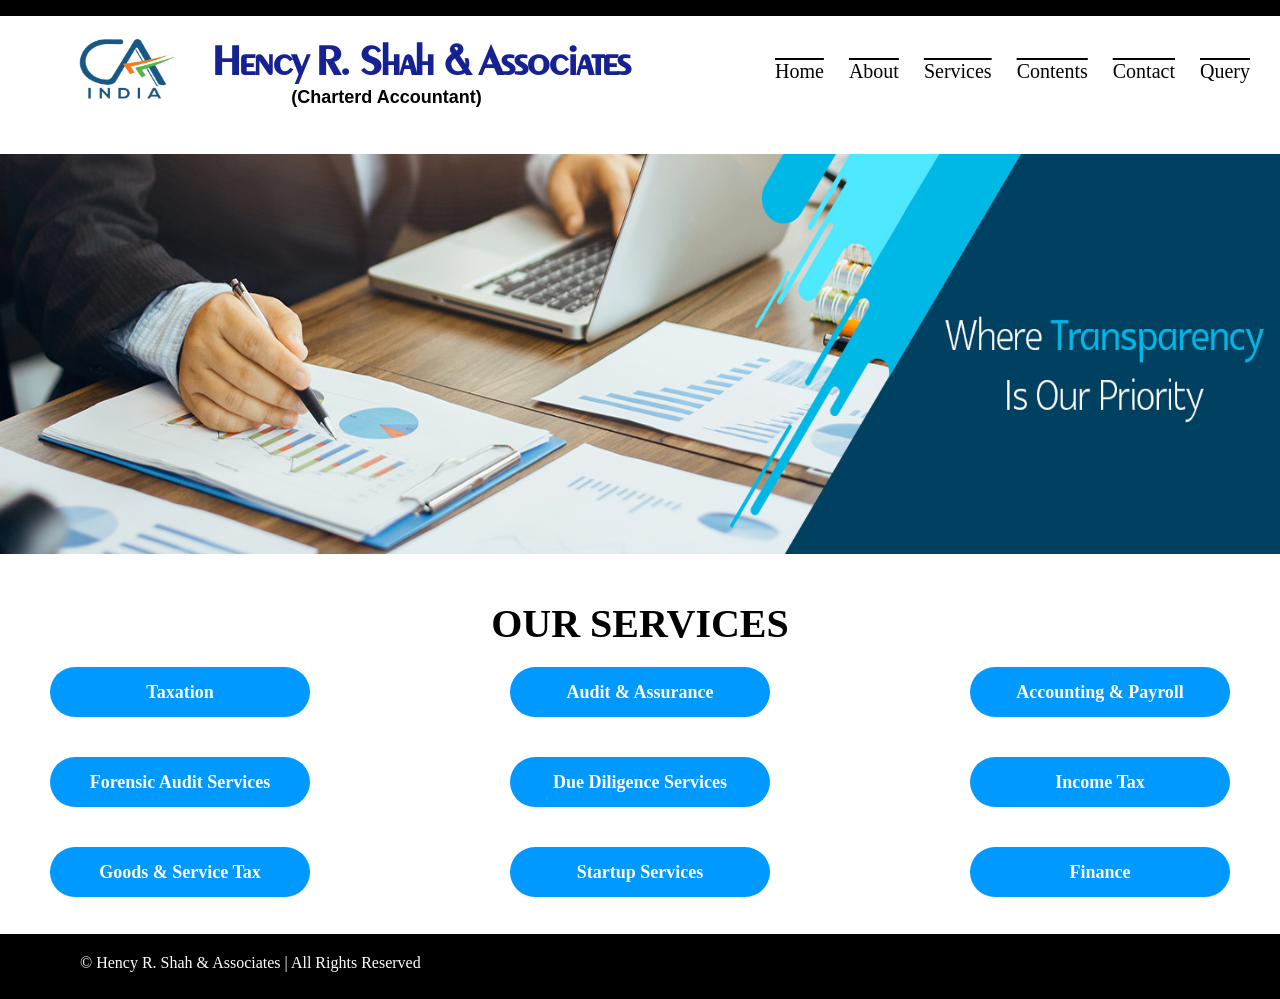
<file: index.html>
<!DOCTYPE html>
<html lang="en">
<head>
    <meta charset="UTF-8">
    <meta name="viewport" content="width=device-width, initial-scale=1.0">
    <link rel="stylesheet" href="css\style.css">
    <link rel="icon" href="./img/logo2.png" type="logo2/png">
    <title>Hency R. Shah & Associates</title>
    <style>
      body {
        background-color: rgb(255, 255, 255);
        background-repeat: no-repeat;
        background-size: cover;
      }
    </style>
  </head>
<body>
     <nav class="top-border">
</nav>
<div class="header">
  <div class="navbar-logo">
    <a href="index.html"><img src="img\logo2.png" alt="Logo"></a>
    </div>
    <div class="navbar-txt">
     <h6>Hency R. Shah & Associates</h6>
      <h5>(Charterd Accountant)</h5>
    </div>
  <nav >
    <ul>
      <li><a href="index.html">Home</a></li>
      <li><a href="about.html">About</a></li>
      <li><a href="service.html">Services</a></li>
      <li><a href="tools.html">Contents</a></li>
      <li><a href="conatct.html">Contact</a></li>
      <li><a href="query.html">Query</a></li>
    </ul>
  </nav>
</div>
<marquee>    </marquee>
<div class="slider-container">
  <div class="slider">
    <img src="img\A6.jpg" alt="Image 1">
    <img src="img\A7.jpg" alt="Image 2">
    <img src="img\A8.jpg" alt="Image 3">
    <img src="img\A9.jpg" alt="Image 4">
  </div>
</div>
<script src="js/script.js"></script>
<div class="column0">
  <br><br>
  <center><h1 class="heading1">OUR SERVICES</h1></center>
  <div class="c1">
    <div class="cardZ">
    <a href="service.html"><center class="c4"> Taxation </center></a>
    </div>
    <div class="cardY">
      <a href="service.html"><center class="c4"> Audit & Assurance </center></a>
    </div>
    <div class="cardX">
      <a href="service.html"><center class="c4"> Accounting & Payroll </center></a>
    </div>
  </div>
  <div class="c2">
    <div class="cardZ">
      <a href="service.html"><center class="c4">  Forensic Audit Services </center></a>
    </div>
    <div class="cardY">
      <a href="service.html"><center class="c4">  Due Diligence Services </center></a>
    </div>
    <div class="cardX">
      <a href="service.html"><center class="c4"> Income Tax </center></a>
    </div>
  </div>
  <div class="c3">
    <div class="cardZ">
      <a href="service.html"><center class="c4"> Goods & Service Tax</center></a>
    </div>
    <div class="cardY">
      <a href="service.html"><center class="c4"> Startup Services</center></a>
    </div>
    <div class="cardX">
      <a href="service.html"><center class="c4"> Finance </center></a>
    </div>
  </div>
</div>
<footer class="footer">
  <div class="copyright">
    <span> &copy; Hency R. Shah & Associates | All Rights Reserved</span>
  </div>
</footer>
</body>
</html>
</file>
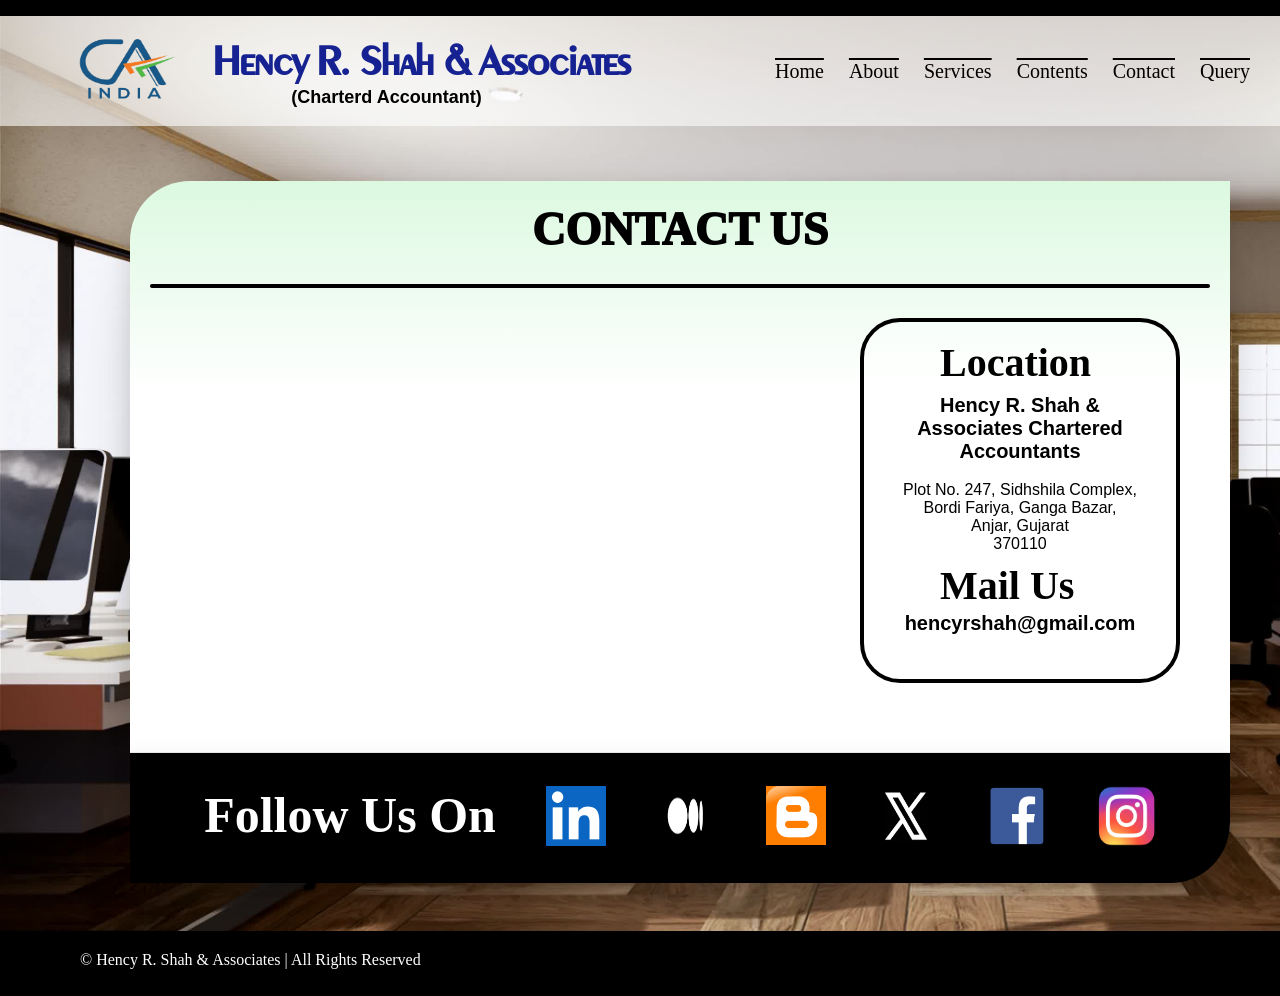
<file: conatct.html>
<!DOCTYPE html>
<html lang="en">
<head>
    <meta charset="UTF-8">
    <meta name="viewport" content="width=device-width, initial-scale=1.0">
    <link rel="stylesheet" href="css\style.css">
    <link rel="stylesheet" href="https://cdnjs.cloudflare.com/ajax/libs/font-awesome/4.7.0/css/font-awesome.min.css">
    <link rel="icon" href="./img/logo2.png" type="logo2/png">
    <title>Hency R. Shah & Associates</title>

    <style>
      body {
        background-image: url(./img/bg2.jpg);
    background-repeat: no-repeat;
        background-size: cover;
      }
    </style>
  </head>
<body>
     <nav class="top-border">
</nav>  

<div class="header">
  <div class="navbar-logo">
    <a href="index.html"><img src="img\logo2.png" alt="Logo"></a>
    </div>
    <div class="navbar-txt">
     <h6>Hency R. Shah & Associates</h6>
      <h5>(Charterd Accountant)</h5>
    </div>
  <nav >
    <ul>
      <li><a href="index.html">Home</a></li>
      <li><a href="about.html">About</a></li>
      <li><a href="service.html">Services</a></li>
      <li><a href="tools.html">Contents</a></li>
      <li><a href="conatct.html">Contact</a></li>
      <li><a href="query.html">Query</a></li>
    </ul>
  </nav>
</div>

<div class="modal">
  <form class="form">
    <div class="banner"></div> 
     <label class="title2"> CONTACT US</label>
    <p class="description"></p>
    <div class="tab-container">
    </div>

  <div class="benefits">
  <div class="column2">
    <iframe src="https://www.google.com/maps/embed?pb=!1m18!1m12!1m3!1d3669.511957778147!2d70.02595627481924!3d23.114954979109147!2m3!1f0!2f0!3f0!3m2!1i1024!2i768!4f13.1!3m3!1m2!1s0x3950c74a44d71543%3A0x9d4a594d6983ac68!2sHency%20R%20Shah%20%26%20Associates%20Chartered%20Accountants!5e0!3m2!1sen!2sin!4v1692100386917!5m2!1sen!2sin" width="680" height="400" style="border:0;" allowfullscreen="" loading="lazy" referrerpolicy="no-referrer-when-downgrade" target="_blank"></iframe>
  </div>
  <div class="column2">
    <div class="card2">
      <h5> Location </h5>
      <div class="card2-1">
      <h4> Hency R. Shah & Associates Chartered Accountants</h4><br>
      <p>
        Plot No. 247,  Sidhshila Complex,<br> Bordi Fariya, Ganga Bazar,<br> Anjar, Gujarat <br> 370110
      </p>
      </div>
       <h5> Mail Us </h5>
       <div class="card2-2">
      <h4>hencyrshah@gmail.com</h4>
       </div>
    </div>
  </div>
  </div>  
    <div class="modal--footer">
  <div class="card4">
    <div class="social-media">
      <h1>Follow Us On</h1>
      <a href="https://www.linkedin.com/company/hency-r-shah-associates-chartered-accountants/?originalSubdomain=in" target="_blank"><img src="img\li.PNG" height="60px" width="60px"></a>
      <a href="https://medium.com/@hrshah0412" target="_blank"><img src="img\mdm.PNG" height="60px" width="60px"></a>
      <a href="https://hencyrshah.blogspot.com/" target="_blank"><img src="img/blog.PNG"eight="60px" width="60px"></a>
      <a href="https://twitter.com/hency_shah" target="_blank"><img src="img\twitter.PNG" height="60px" width="60px"></a>
      <a href="https://www.facebook.com/CA.HENCY.R.SHAH/" target="_blank"><img src="img\facebook.PNG" height="60px" width="60px"></a>
      <a href="https://www.instagram.com/ca_hency_r_shah/" target="_blank"><img src="img\insta.PNG" height="60px" width="60px"></a>
     
    </div>
      
</div>             
    
    </div>
  </form>
</div>

<footer class="footer">
  <div class="copyright">
    <span> &copy; Hency R. Shah & Associates | All Rights Reserved</span>
  </div>
 
</footer>

</body>
</html>
</file>
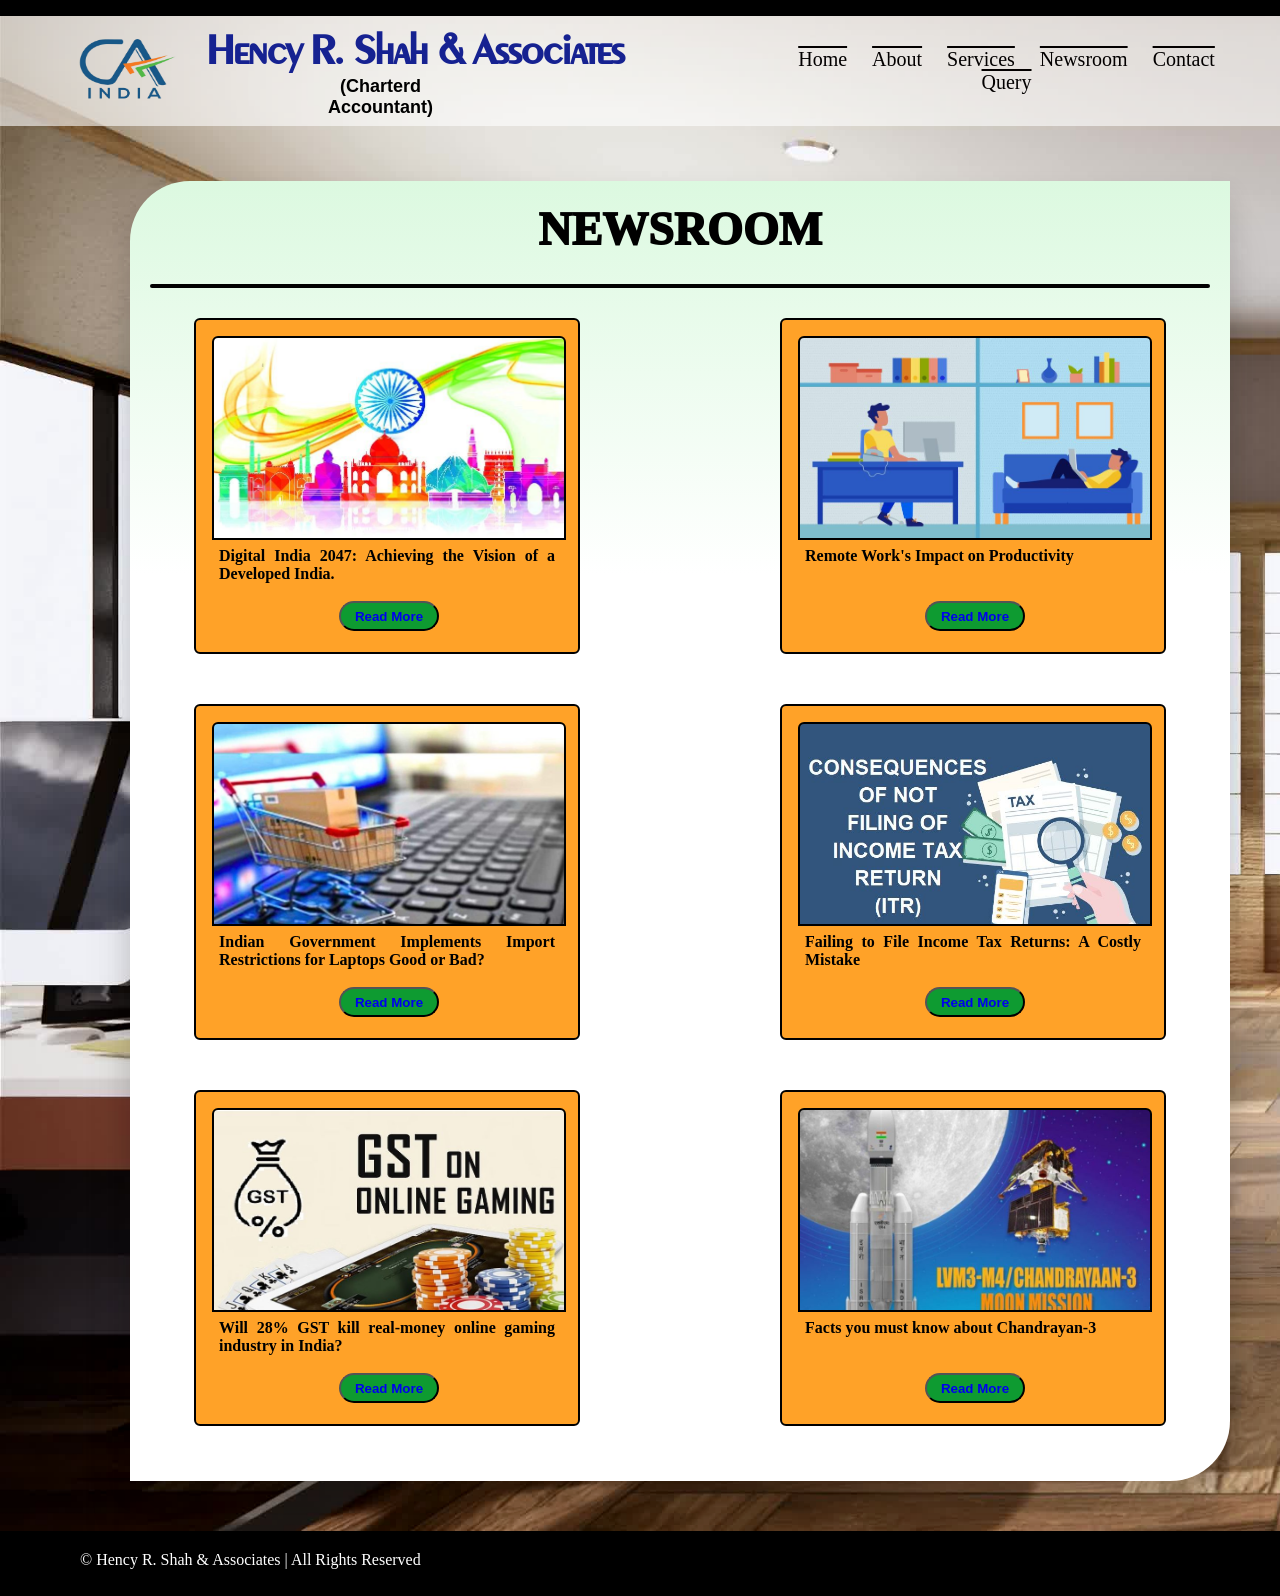
<file: newsrooom.html>
<!DOCTYPE html>
<html lang="en">
<head>
    <meta charset="UTF-8">
    <meta name="viewport" content="width=device-width, initial-scale=1.0">
    <link rel="stylesheet" href="css\style.css">
    <link rel="icon" href="./img/logo2.png" type="logo2/png">
    <title>Hency R. Shah & Associates</title>

    <style>
      body {
        background-image: url(./img/bg2.jpg);
    background-repeat: no-repeat;
        background-size: cover;
      }
    </style>
  </head>
<body>
     <nav class="top-border">
</nav>  

<div class="header">
  <div class="navbar-logo">
    <a href="index.html"><img src="img\logo2.png" alt="Logo"></a>
    </div>
    <div class="navbar-txt">
     <h6>Hency R. Shah & Associates</h6>
      <h5>(Charterd Accountant)</h5>
    </div>
  <nav >
    <ul>
      <li><a href="index.html">Home</a></li>
      <li><a href="about.html">About</a></li>
      <li><a href="service.html">Services</a></li>
      <li><a href="newsrooom.html">Newsroom</a></li>
      <li><a href="conatct.html">Contact</a></li>
      <li><a href="query.html">Query</a></li>
    </ul>
  </nav>
</div>

<div class="modalp">
  <form class="form">
    <div class="banner"></div> 
     <label class="title2">NEWSROOM</label>
    <p class="description"></p>
    <div class="tab-container">
    </div>


    <div class="benefits11">
      <div class="cardk">
          <div class="cardk-image"></div>
          <div class="heading"> Digital India 2047: Achieving the Vision of a Developed India.<br><br>
            <a href="https://www.linkedin.com/posts/hency-r-shah-associates-chartered-accountants_digital-digitalindia-india-activity-7098883857784967168-kChS?utm_source=share&utm_medium=member_desktop" target="_blank"><button class="category2"> Read More</a></div>    
              
            </div>
  
      
  
      <div class="cardk2">
          <div class="cardk2-image"></div>
          <div class="heading"> Remote Work's Impact on Productivity<br><br><br>
            <a href="https://www.linkedin.com/posts/hency-r-shah-associates-chartered-accountants_workfromhome-jobs-industry-activity-7096347154788548608-Glm6?utm_source=share&utm_medium=member_desktop" target="_blank"><button class="category2"> Read More</a> </div>  
          </div>
      </div>

  <div class="benefits11">
    <div class="cardk">
        <div class="cardk3-image"></div>
        <div class="heading"> Indian Government Implements Import Restrictions for Laptops Good or Bad?<br><br>
          <a href="https://www.linkedin.com/posts/hency-r-shah-associates-chartered-accountants_makeinindia-export-computer-activity-7093810430631976960-y8B_?utm_source=share&utm_medium=member_desktop" target="_blank"><button class="category2"> Read More</a> </div>    
            
          </div>

    

    <div class="cardk2">
        <div class="cardk4-image"></div>
        <div class="heading"> Failing to File Income Tax Returns: A Costly Mistake<br><br>
          <a href="https://www.linkedin.com/posts/hency-r-shah-associates-chartered-accountants_incometaxreturn-incometax-itr-activity-7091273706668224512-VL22?utm_source=share&utm_medium=member_desktop" target="_blank"><button class="category"> Read More </a></div>  
        </div>
    </div>

<div class="benefits11">
  <div class="cardk">
      <div class="cardk5-image"></div>
      <div class="heading">Will 28% GST kill real-money online gaming industry in India?<br><br>
        <a href="https://www.linkedin.com/posts/hency-r-shah-associates-chartered-accountants_gst-onlinegaming-india-activity-7088737004904980480-MPQU?utm_source=share&utm_medium=member_desktop" target="_blank"><button class="category"> Read More</a> </div>   
          
        </div>

  

  <div class="cardk2">
      <div class="cardk6-image"></div>
      <div class="heading">Facts you must know about Chandrayan-3<br><br><br>
        <a href="https://www.linkedin.com/posts/hency-r-shah-associates-chartered-accountants_chandrayaan3-chandrayaan-isro-activity-7086200278076600320-6JDv?utm_source=share&utm_medium=member_desktop" target="_blank"><button class="category"> Read More </a></div>    
      </div>
  </div>


  

</div>






 </div>
 <footer class="footer">
  <div class="copyright">
    <span> &copy; Hency R. Shah & Associates | All Rights Reserved</span>
  </div>
 
</footer>

  </body>
</html>
</file>
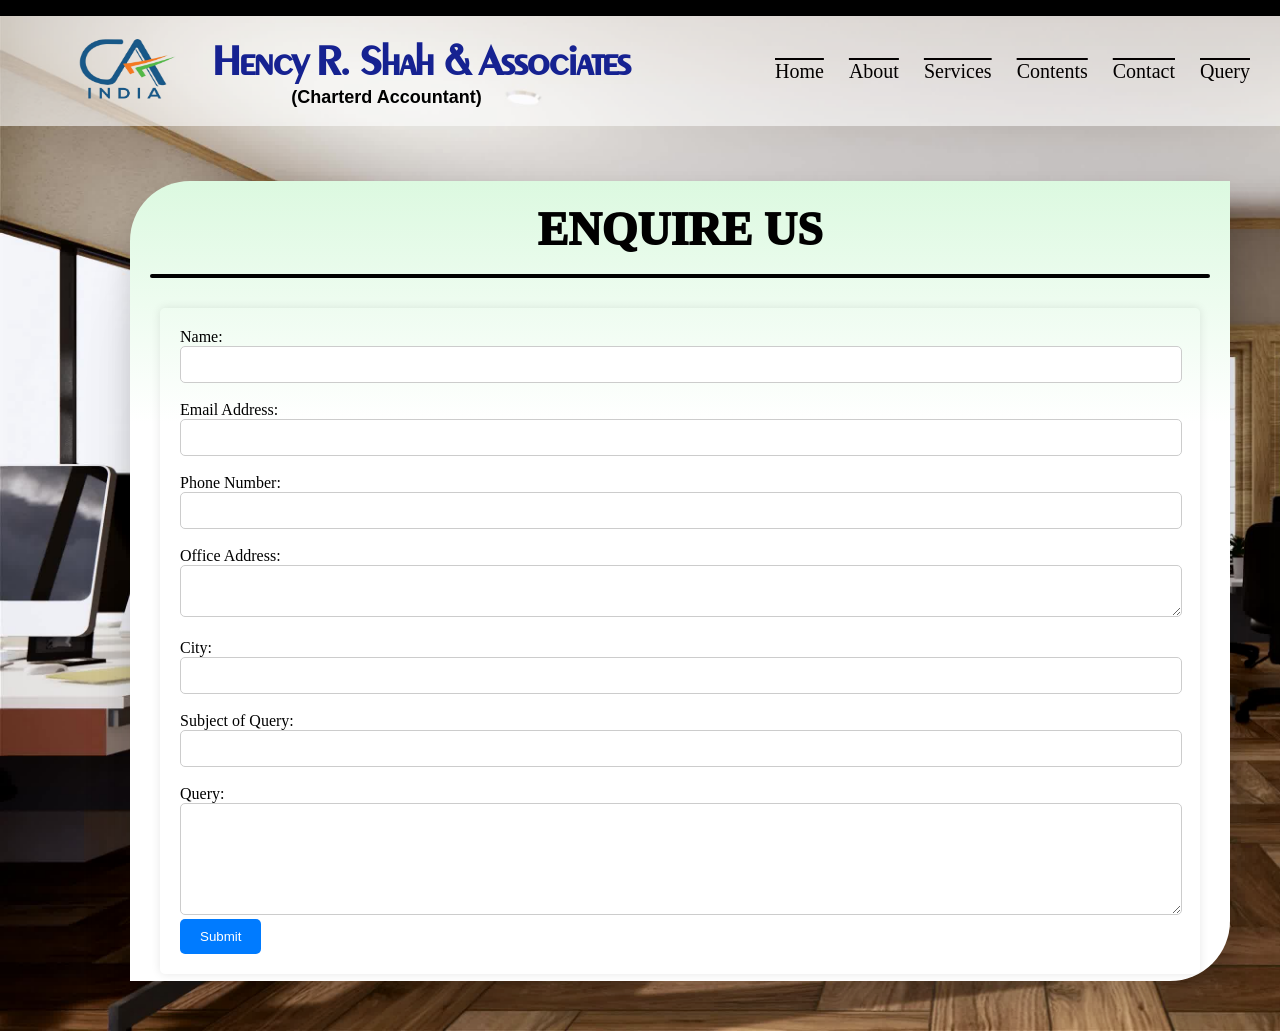
<file: query.html>
<!DOCTYPE html>
<html lang="en">
<head>
    <meta charset="UTF-8">
    <meta name="viewport" content="width=device-width, initial-scale=1.0">
    <link rel="stylesheet" href="css\style.css">
    <link rel="stylesheet" href="https://cdnjs.cloudflare.com/ajax/libs/font-awesome/4.7.0/css/font-awesome.min.css">
    <link rel="icon" href="./img/logo2.png" type="logo2/png">
    <title>Hency R. Shah & Associates</title>

    <style>
      body {
        background-image: url(./img/bg2.jpg);
    background-repeat: no-repeat;
        background-size: cover;
      }
    </style>
  </head>
<body>
     <nav class="top-border">
</nav>  

<div class="header">
  <div class="navbar-logo">
    <a href="index.html"><img src="img\logo2.png" alt="Logo"></a>
    </div>
    <div class="navbar-txt">
     <h6>Hency R. Shah & Associates</h6>
      <h5>(Charterd Accountant)</h5>
    </div>
  <nav >
    <ul>
      <li><a href="index.html">Home</a></li>
      <li><a href="about.html">About</a></li>
      <li><a href="service.html">Services</a></li>
      <li><a href="tools.html">Contents</a></li>
      <li><a href="conatct.html">Contact</a></li>
      <li><a href="query.html">Query</a></li>
    </ul>
  </nav>
</div>


<div class="modalpq">
    <form class="form">
      <div class="banner"></div> 
       <label class="title2"> ENQUIRE US</label>
        <div class="tab-container">
      </div>

    
    <div class="containerc">
        <form action="process_form.php" method="post" class="formc">

            <label for="name">Name:</label>
            <input type="text" id="name" name="name" required>

            <br>
            <br>
            
            <label for="email" class="labalc">Email Address:</label>
            <input type="email" id="email" name="email" required>

            <br>
            <br>

            <label for="phone" class="labalc">Phone Number:</label>
            <input type="tel" id="phone" name="phone" required>

            <br>
            <br>
             <label for="office_address" class="labalc">Office Address:</label>
            <textarea id="office_address" name="office_address" rows="2" required></textarea>
            <br>
            <br>

            <label for="city" class="labalc">City:</label>
            <input type="text" id="phone" name="phone" required>
            <br>
            <br>


          

            <label for="subject">Subject of Query:</label>
<input type="text" id="subject" list="serviceList" >

<datalist id="serviceList">
  <option value="Taxation">
  <option value="Audit & Assurance">
  <option value="Accounting & Payroll">
  <option value="Forensic Audit">
  <option value="Due Diligence">
    <option value="Income Tax">
      <option value="Goods & Service Tax">
      <option value="Finance">
        <option value="Others">
</datalist>
<br>
            <br>
            
            <label for="query" class="labalc">Query:</label>
            <textarea id="query" name="query" rows="6" required></textarea>
            
           <input type="submit" value="Submit">
        </form>
      </form>
</div>
</file>
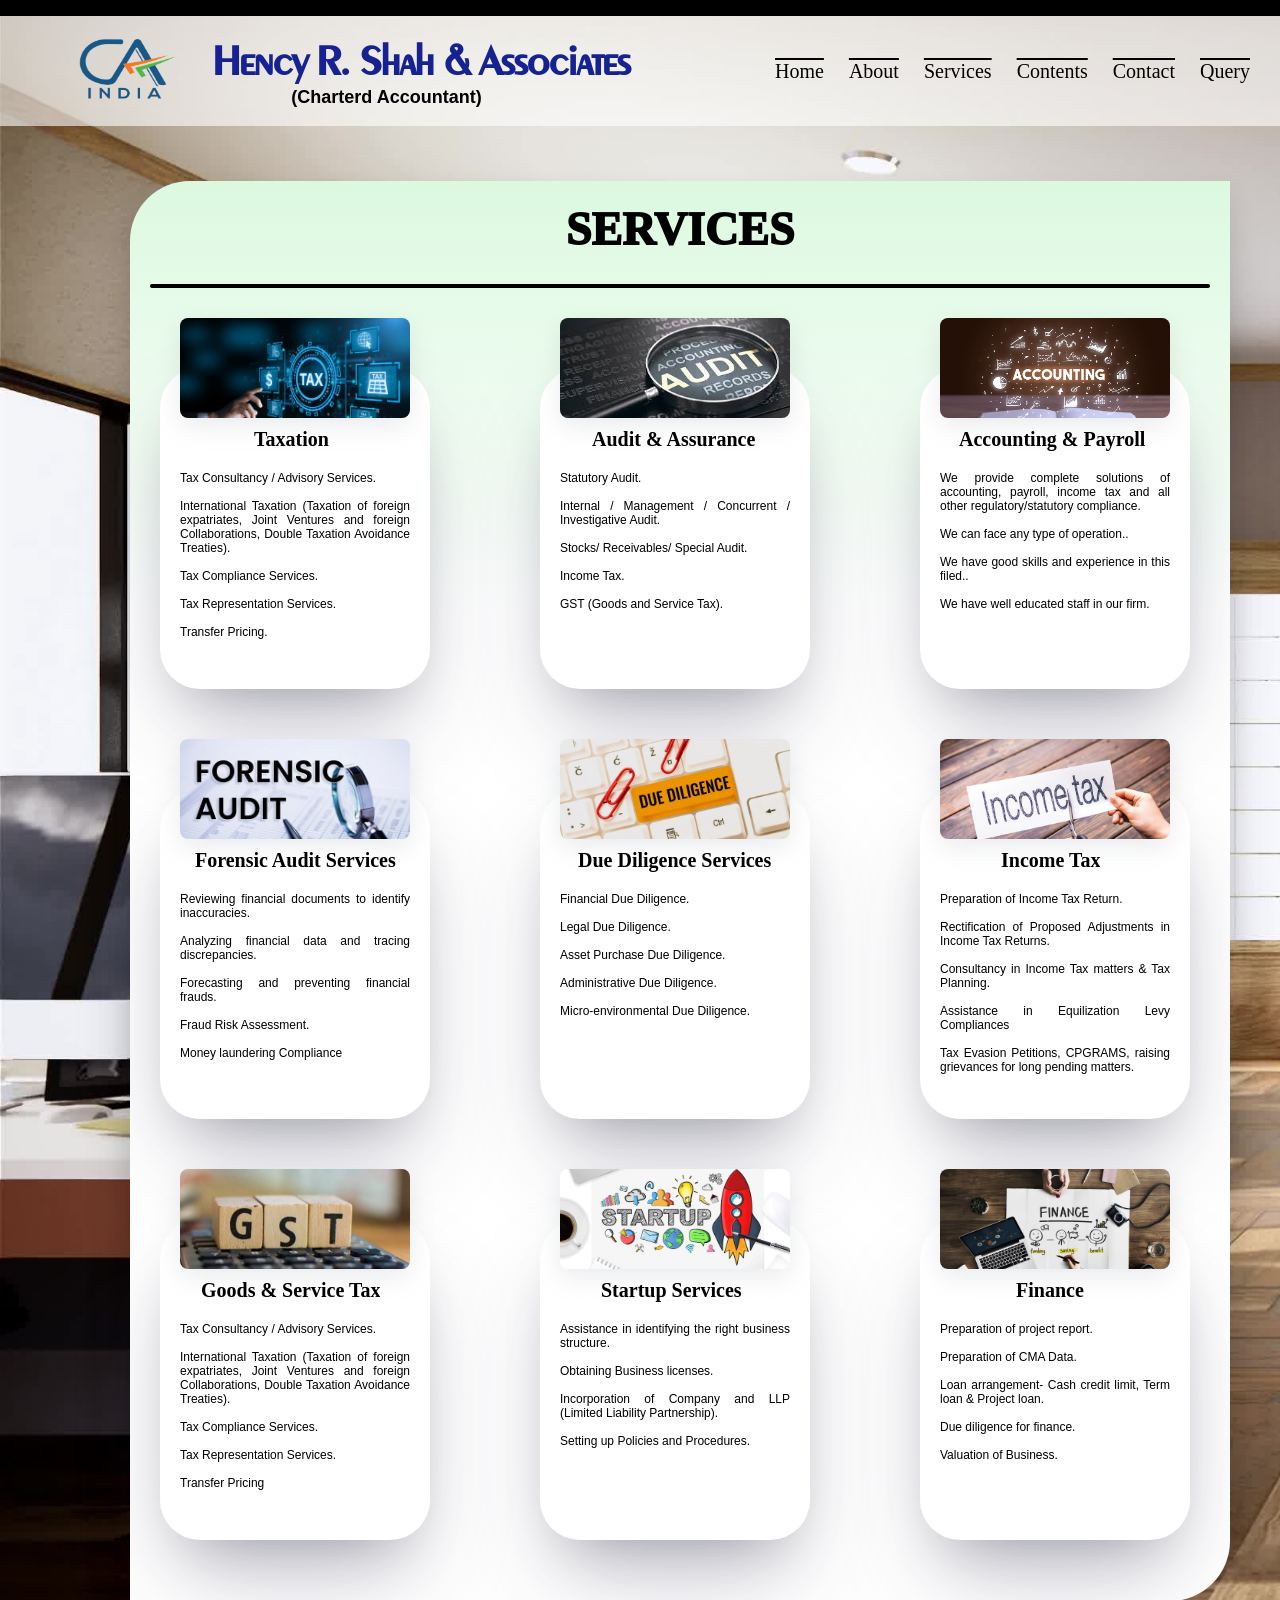
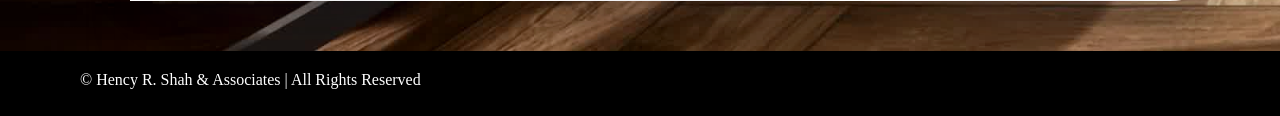
<file: service.html>
<!DOCTYPE html>
<html lang="en">
<head>
    <meta charset="UTF-8">
    <meta name="viewport" content="width=device-width, initial-scale=1.0">
    <link rel="stylesheet" href="css\style.css">
    <link rel="icon" href="./img/logo2.png" type="logo2/png">
    <title>Hency R. Shah & Associates</title>

    <style>
      body {
        background-image: url(./img/bg2.jpg);
    background-repeat: no-repeat;
        background-size: cover;
      }
    </style>
  </head>
<body>
     <nav class="top-border">
</nav>  

<div class="header">
  <div class="navbar-logo">
    <a href="index.html"><img src="img\logo2.png" alt="Logo"></a>
    </div>
    <div class="navbar-txt">
     <h6>Hency R. Shah & Associates</h6>
      <h5>(Charterd Accountant)</h5>
    </div>
  <nav >
    <ul>
      <li><a href="index.html">Home</a></li>
      <li><a href="about.html">About</a></li>
      <li><a href="service.html">Services</a></li>
      <li><a href="tools.html">Contents</a></li>
      <li><a href="conatct.html">Contact</a></li>
      <li><a href="query.html">Query</a></li>
    </ul>
  </nav>
</div>

<div class="modal2">
  <form class="form">
    <div class="banner"></div> 
     <label class="title2">SERVICES</label>
    <p class="description"></p>
    <div class="tab-container">
    </div>

    

  <div class="benefits3">
  <article class="card6">
    <div class="card-img">
        <div class="card-imgs pv delete2"></div>
    </div>
    <div class="project-info">
        <div class="flex">
            <div class="project-title2">Taxation</div>
        </div>
        <span> Tax Consultancy / Advisory Services.<br>
          <br> International Taxation (Taxation of foreign expatriates, Joint Ventures and foreign Collaborations, Double Taxation Avoidance Treaties).<br>
          <br> Tax Compliance Services.<br>
          <br> Tax Representation Services. <br> <br>
               Transfer Pricing. 
          </span>
    </div>
</article>
<article class="card6">
  <div class="card-img">
      <div class="card-imgs pv delete3"></div>
  </div>
  <div class="project-info">
      <div class="flex">
          <div class="project-title3">Audit & Assurance</div>
      </div>
      <span> Statutory Audit.<br>
        <br> Internal / Management / Concurrent / Investigative Audit.<br>
        <br> Stocks/ Receivables/ Special Audit.<br>
        <br> Income Tax. <br> <br>
             GST (Goods and Service Tax).
        </span>
      
  </div>
</article>
<article class="card6">
  <div class="card-img">
      <div class="card-imgs pv delete4"></div>
  </div>
  <div class="project-info">
      <div class="flex">
          <div class="project-title4">Accounting & Payroll</div>
      </div>
      <span> We provide complete solutions of accounting, payroll, income tax and all other regulatory/statutory compliance.<br>
        <br> We can face any type of operation..<br>
        <br> We have good skills and experience in this filed..<br>
        <br> We have well educated staff in our firm.</span>
  </div>
</article>
     </div>

     <div class="benefits2">
    <article class="card6">
      <div class="card-img">
          <div class="card-imgs pv delete5"></div>
      </div>
      <div class="project-info">
          <div class="flex">
              <div class="project-title5">Forensic Audit Services</div>
          </div>
          <span> Reviewing financial documents to identify inaccuracies.<br>
            <br> Analyzing financial data and tracing discrepancies.<br>
            <br> Forecasting and preventing financial frauds.<br>
            <br> Fraud Risk Assessment. <br> <br>
                 Money laundering Compliance
            </span>
      </div>
  </article>
  <article class="card6">
    <div class="card-img">
        <div class="card-imgs pv delete6"></div>
    </div>
    <div class="project-info">
        <div class="flex">
            <div class="project-title6">Due Diligence Services</div>
        </div>
        <span>Financial Due Diligence.<br>
          <br> Legal Due Diligence.<br>
          <br> Asset Purchase Due Diligence.<br>
          <br> Administrative Due Diligence. <br> <br>
               Micro-environmental Due Diligence.
          </span>
        
    </div>
  </article>
  <article class="card6">
    <div class="card-img">
        <div class="card-imgs pv delete7"></div>
    </div>
    <div class="project-info">
        <div class="flex">
            <div class="project-title7">Income Tax</div>
        </div>
        <span> Preparation of Income Tax Return.<br>
          <br> Rectification of Proposed Adjustments in Income Tax Returns.<br>
          <br> Consultancy in Income Tax matters & Tax Planning.<br>
          <br> Assistance in Equilization Levy Compliances<br><br>
               Tax Evasion Petitions, CPGRAMS, raising grievances for long pending matters.</span>
    </div>
  </article>
       </div>

       <div class="benefits7">
        <article class="card6">
          <div class="card-img">
              <div class="card-imgs pv delete8"></div>
          </div>
          <div class="project-info">
              <div class="flex">
                  <div class="project-title8">Goods & Service Tax</div>
              </div>
              <span> Tax Consultancy / Advisory Services.<br>
                <br> International Taxation (Taxation of foreign expatriates, Joint Ventures and foreign Collaborations, Double Taxation Avoidance Treaties).<br>
                <br> Tax Compliance Services.<br>
                <br> Tax Representation Services. <br> <br>
                     Transfer Pricing 
                </span>
          </div>
      </article>
      <article class="card6">
        <div class="card-img">
            <div class="card-imgs pv delete9"></div>
        </div>
        <div class="project-info">
            <div class="flex">
                <div class="project-title9">Startup Services</div>
            </div>
            <span>Assistance in identifying the right business structure.<br><br>
                  Obtaining Business licenses.<br><br>
                  Incorporation of Company and LLP (Limited Liability Partnership).<br><br>
                  Setting up Policies and Procedures.
              </span>
        </div>
      </article>

      <article class="card6">
        <div class="card-img">
            <div class="card-imgs pv delete10"></div>
        </div>
        <div class="project-info">
            <div class="flex">
                <div class="project-title10">Finance</div>
            </div>
            <span>Preparation of project report.<br><br>
                  Preparation of CMA Data.<br><br>
                  Loan arrangement- Cash credit limit, Term loan & Project loan.<br><br>
                  Due diligence for finance.<br><br>
                  Valuation of Business.<br><br>
              </span>
            
        </div>
      </article>
           </div>
 </div>
 <footer class="footer">
  <div class="copyright">
    <span> &copy; Hency R. Shah & Associates | All Rights Reserved</span>
  </div>
 
</footer>

  </body>
</html>
</file>
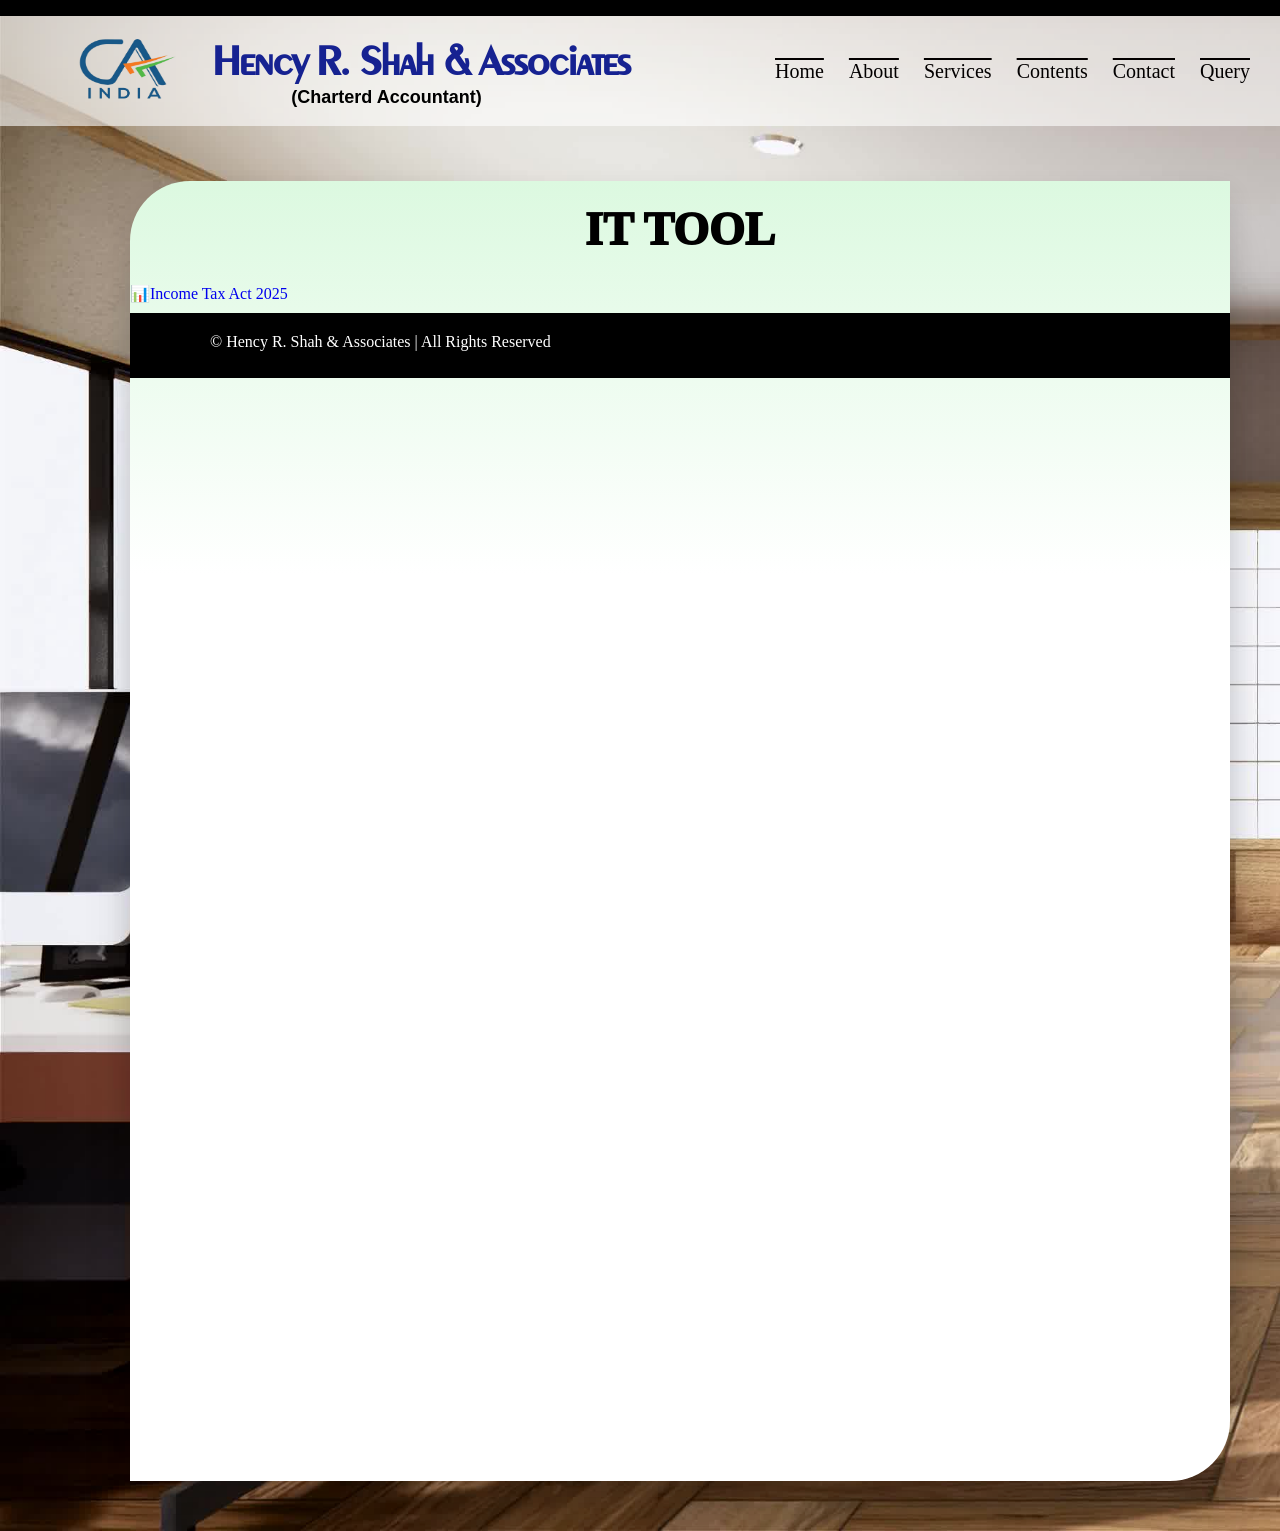
<file: tools.html>
<!DOCTYPE html>
<html lang="en">
<head>
    <meta charset="UTF-8">
    <meta name="viewport" content="width=device-width, initial-scale=1.0">
    <link rel="stylesheet" href="css\style.css">
    <link rel="icon" href="./img/logo2.png" type="logo2/png">
    <title>Hency R. Shah & Associates</title>

    <style>
      body {
        background-image: url(./img/bg2.jpg);
    background-repeat: no-repeat;
        background-size: cover;
      }
    </style>
  </head>
<body>
     <nav class="top-border">
</nav>  

<div class="header">
  <div class="navbar-logo">
    <a href="index.html"><img src="img\logo2.png" alt="Logo"></a>
    </div>
    <div class="navbar-txt">
     <h6>Hency R. Shah & Associates</h6>
      <h5>(Charterd Accountant)</h5>
    </div>
  <nav >
    <ul>
      <li><a href="index.html">Home</a></li>
      <li><a href="about.html">About</a></li>
      <li><a href="service.html">Services</a></li>
      <li><a href="tools.html">Contents</a></li>
      <li><a href="conatct.html">Contact</a></li>
      <li><a href="query.html">Query</a></li>
    </ul>
  </nav>
</div>

<div class="modalp">
  <form class="form">
    <div class="banner"></div> 
     <label class="title2">IT TOOL</label>
    <p class="description"></p>
<p style="margin-top:10px;">
        <a href="IT_GENIE_2026.html" target="_blank">📊Income Tax Act 2025</a>
 <footer class="footer">
  <div class="copyright">
    <span> &copy; Hency R. Shah & Associates | All Rights Reserved</span>

  </div>
 
</footer>

  </body>
</html>
</file>
